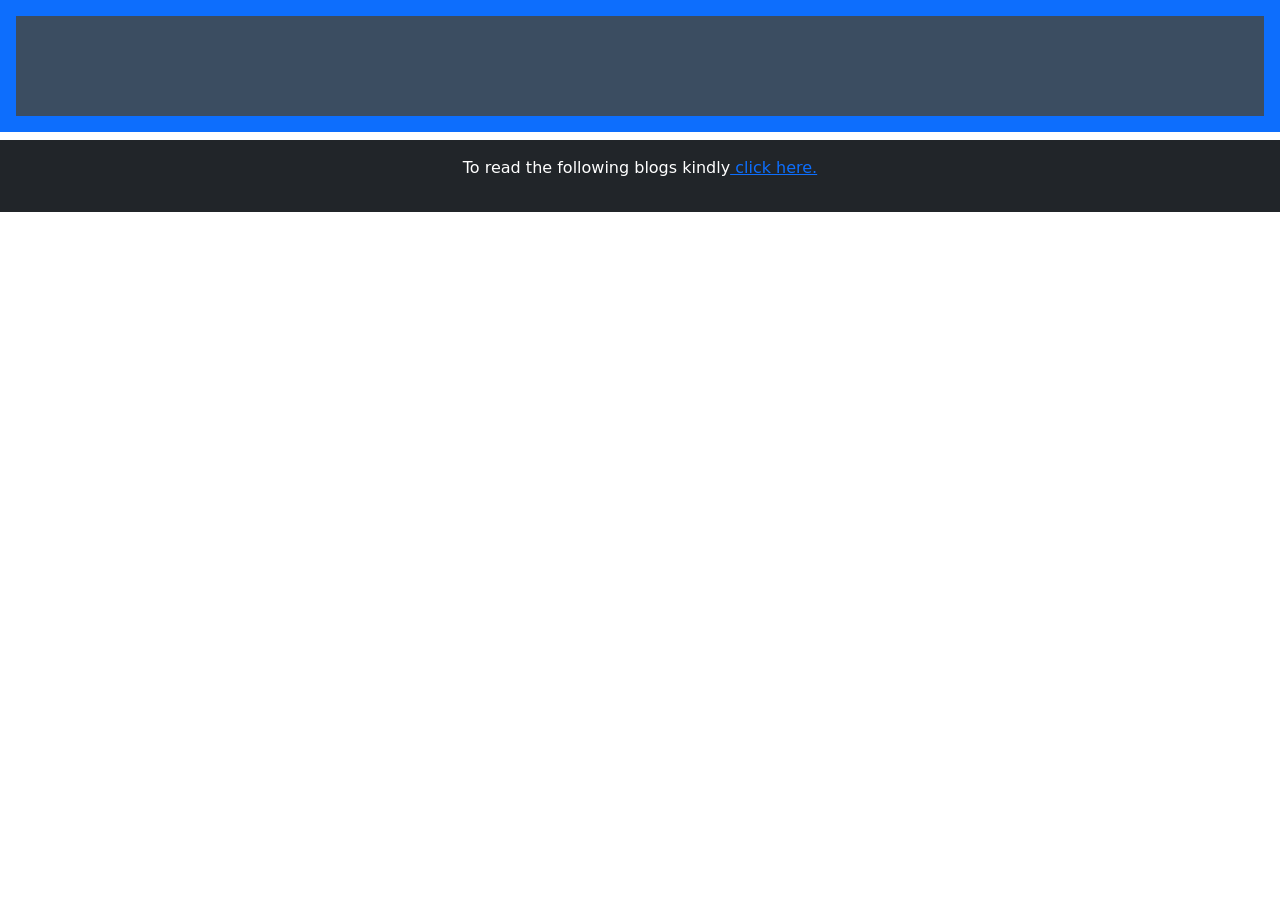
<file: Portfolio-main/blog.html>
<!DOCTYPE html>
<html>

<head>
    <meta name="viewport" content="width=device-width, initial-scale=1">
    <style>
        @import url('https://fonts.googleapis.com/css?family=Roboto:100,100i,300,300i,400,400i,500,500i,700,700i,900,900i&subset=cyrillic,cyrillic-ext,greek,greek-ext,latin-ext,vietnamese');
        @import url('https://fonts.googleapis.com/css?family=Poppins:100,100i,200,200i,300,300i,400,400i,500,500i,600,600i,700,700i,800,800i,900,900i&subset=devanagari,latin-ext');
        body {
            margin: 100;
            min-width: 250px;
            background-color: #a0d2eb;
            font-family: helvetica, arial, sans-serif;
            font-size: 16px;
            /*padding-top: 330px;*/
            @include transition(padding-top .5s ease);
        }

        /* Include the padding and border in an element's total width and height */

        * {
            box-sizing: border-box;
        }

        /* Remove margins and padding from the list */

        ul {
            margin: 0;
            padding: 0;
        }

        /* Style the list items */

        ul li {
            cursor: pointer;
            position: relative;
            padding: 12px 8px 12px 40px;
            list-style-type: none;
            background: #ddd;
            font-size: 18px;
            transition: 0.2s;

            /* make the list items unselectable */
            -webkit-user-select: none;
            -moz-user-select: none;
            -ms-user-select: none;
            user-select: none;
        }

        /* Set all odd list items to a different color (zebra-stripes) */

        ul li:nth-child(odd) {
            background: #ddd;
        }

        /* Darker background-color on hover */

        ul li:hover {
            background: #101357;
            color: white;
        }

        /* When clicked on, add a background color and strike out text */

        ul li.checked {
            background: #888;
            color: #fff;
            text-decoration: line-through;
        }

        /* Add a "checked" mark when clicked on */

        ul li.checked::before {
            content: '';
            position: absolute;
            border-color: #fff;
            border-style: solid;
            border-width: 0 2px 2px 0;
            top: 10px;
            left: 16px;
            transform: rotate(45deg);
            height: 15px;
            width: 7px;
        }

        .header {
            background-color: #3b4d61 ;
            width: 100%;
            height: 100px;
            position: relative;
            top: 0;
            overflow: hidden;
            padding: 30px 40px;
            color: white;
            text-align: center;
            font-size: 30px;

        }
    </style>
    <link href="https://cdn.jsdelivr.net/npm/bootstrap@5.3.0-alpha1/dist/css/bootstrap.min.css" rel="stylesheet" integrity="sha384-GLhlTQ8iRABdZLl6O3oVMWSktQOp6b7In1Zl3/Jr59b6EGGoI1aFkw7cmDA6j6gD" crossorigin="anonymous">

</head>

<body>
    
     <div class="p-3 mb-2 bg-primary text-white">
    <div id="myDIV" class="header">
    </div></div>
      <div class="p-3 mb-2 bg-dark text-white">
    <center>
     <p>To read the following blogs kindly<a href=""> click here.</a></p> </div>
    <ul id="myUL">
    </ul>

    <script>
        // call the function to start execution
        get();

        // function that call the API to get the JSON data
        async function get() {
            var r = await fetch('https://api.rss2json.com/v1/api.json?rss_url=https://medium.com/feed/@gokusenset1');
            var data = await r.json();

            // display your title in header
            document.getElementById("myDIV").textContent = data['feed']['title'];

            // iterate the array of items and call the newElement function which add the new list item
            for (var i = 0; i < data['items'].length; i++) {
                newElement(data['items'][i]['title']);
            }
        }

        // Create a new list item when clicking on the "Add" button
        function newElement(textContent) {
            var li = document.createElement("li");
            var t = document.createTextNode(textContent);
            li.appendChild(t);
            document.getElementById("myUL").appendChild(li);
        }
    </script>
</body>

</html>
</file>
